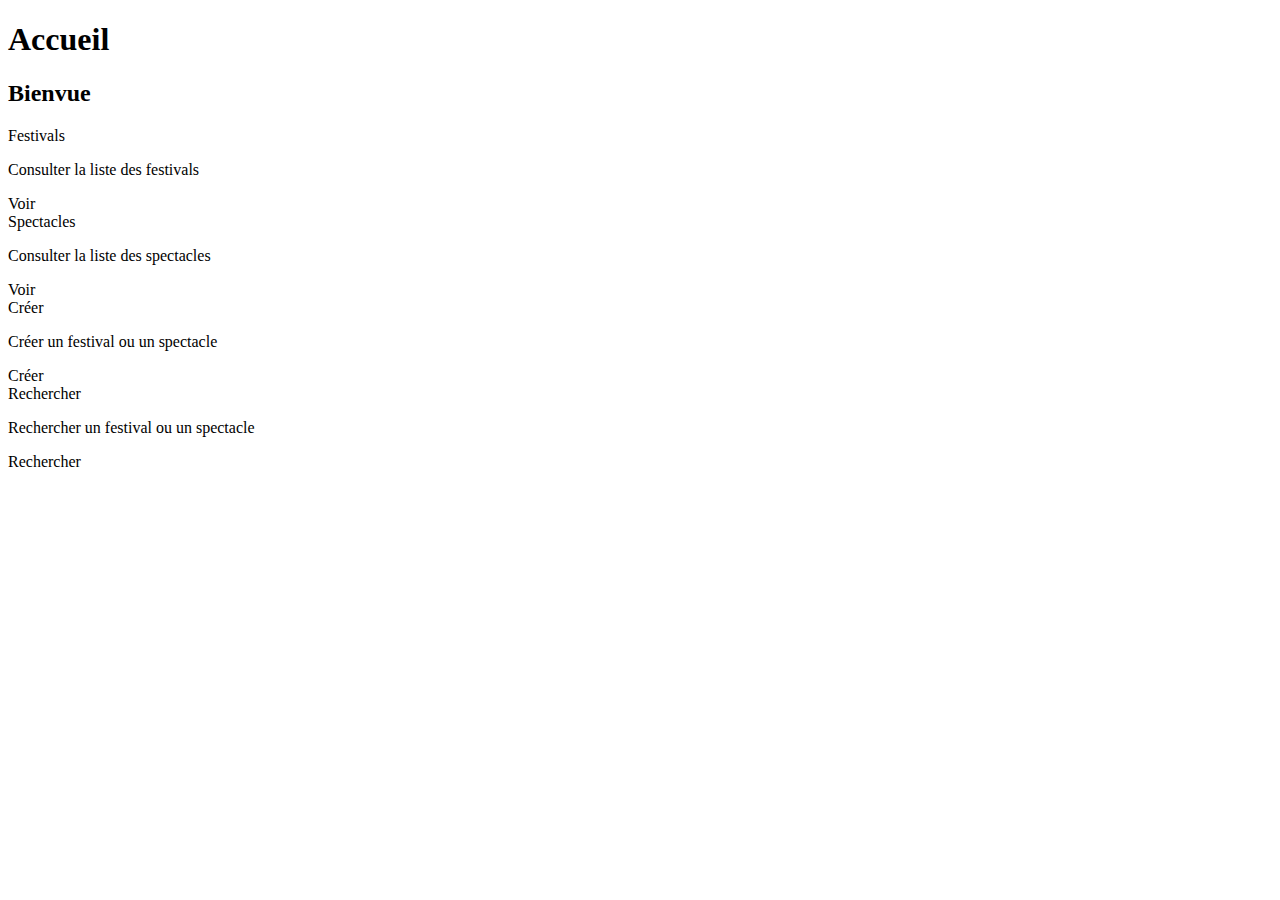
<file: src/main/resources/templates/index.html>
<!DOCTYPE html>
<html lang="fr">
    <div th:replace="~{/components/views/Header :: header('Accueil', '')}"></div>
    <div th:replace="~{/components/views/Header :: #entete}"></div>

    <div id="app" class="ui container">
        <h1>Accueil</h1>
        <h2>Bienvue <span th:text="${user.getFullName()}"></span></h2>

        <div class="ui grid">
            <div class="five wide column">
                <div class="ui card">
                    <div class="content">
                        <div class="header">Festivals</div>
                        <div class="description">
                            <p>Consulter la liste des festivals</p>
                        </div>
                    </div>
                    <div class="extra content">
                        <a class="ui button" th:href="@{/festivals}">Voir</a>
                    </div>
                </div>
            </div>
            <div class="five wide column">
                <div class="ui card">
                    <div class="content">
                        <div class="header">Spectacles</div>
                        <div class="description">
                            <p>Consulter la liste des spectacles</p>
                        </div>
                    </div>
                    <div class="extra content">
                        <a class="ui button" th:href="@{/spectacles}">Voir</a>
                    </div>
                </div>
            </div>
            <div class="six wide column">
                <div class="ui card">
                    <div class="content">
                        <div class="header">Créer</div>
                        <div class="description">
                            <p>Créer un festival ou un spectacle</p>
                        </div>
                    </div>
                    <div class="extra content">
                        <a class="ui button" th:href="@{/creer}">Créer</a>
                    </div>
                </div>
            </div>
            <div class="sixteen wide column">
                <div class="ui card">
                    <div class="content">
                        <div class="header">Rechercher</div>
                        <div class="description">
                            <p>Rechercher un festival ou un spectacle</p>
                        </div>
                    </div>
                    <div class="extra content">
                        <a class="ui button" th:href="@{/rechercher}">Rechercher</a>
                    </div>
                </div>
            </div>
        </div>
    </div>

    <div th:replace="~{/components/views/Footer}"></div>
</file>
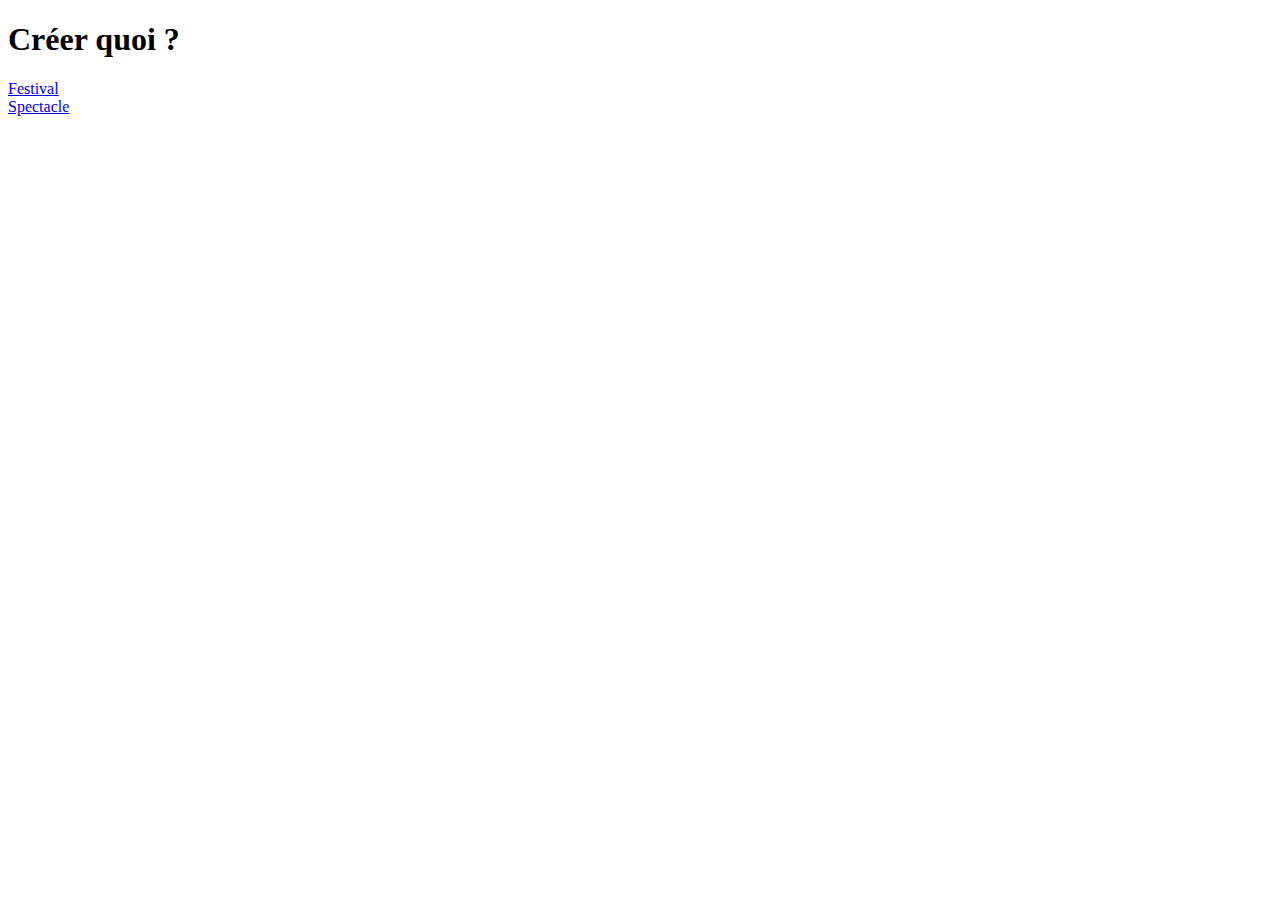
<file: src/main/resources/templates/creer.html>
<!DOCTYPE html>
<html lang="fr">
    <div th:replace="~{/components/views/Header :: header('Créer', '')}"></div>
    <div th:replace="~{/components/views/Header :: #entete}"></div>

    <div class="ui center aligned container">

        <h1>Cr&eacute;er quoi ?</h1>
        <div class="ui buttons">
            <a href="/festivals/creer" class="ui blue button">Festival</a>
            <div class="or" data-text="ou"></div>
            <a href="/spectacles/creer" class="ui green button">Spectacle</a>
        </div>
    </div>

    <div th:replace="~{/components/views/Footer}"></div>
</file>
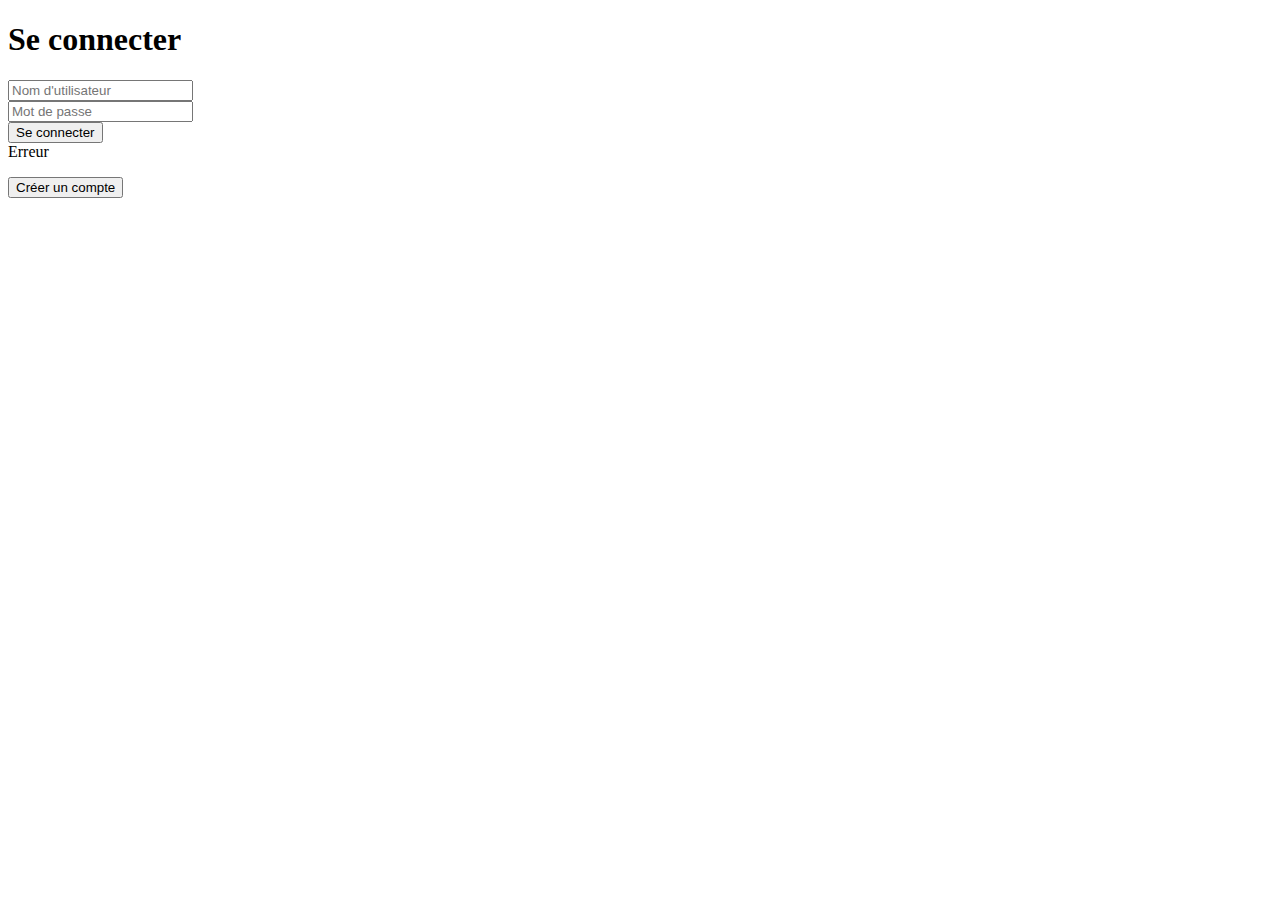
<file: src/main/resources/templates/login.html>
<!DOCTYPE html>
<html lang="fr">
    <div th:replace="~{/components/views/Header :: header('Connexion', 'login')}"></div>


    <div id="app" class="ui container">
        <h1>Se connecter</h1>

        <form class="ui large form" action="login" method="post">
            <div class="ui stacked segment">
                <div class="field">
                    <div class="ui left icon input">
                        <i class="user icon"></i>
                        <input type="text"
                               name="username"
                               placeholder="Nom d'utilisateur"
                               th:value="${username}"
                        >
                    </div>
                </div>
                <div class="field">
                    <div class="ui left icon input">
                        <i class="lock icon"></i>
                        <input type="password"
                               name="password"
                               placeholder="Mot de passe"
                               th:value="${password}"
                        >
                    </div>
                </div>
                <button class="ui fluid large submit button" type="submit">Se connecter</button>
            </div>

            <div th:if="${erreur}" class="ui error message visible">
                <div class="header">Erreur</div>
                <p th:text="${erreur}"></p>
            </div>

        </form>

        <form action="/createAccount" method="get" id="createCompte">
            <button class="ui button">
                <i class="icons">
                    <i class="icon user"></i>
                    <i class="inverted right corner icon add"></i>
                </i>
                Cr&eacute;er un compte
            </button>
        </form>

    </div>
    <div th:replace="~{/components/views/Footer}"></div>
</file>
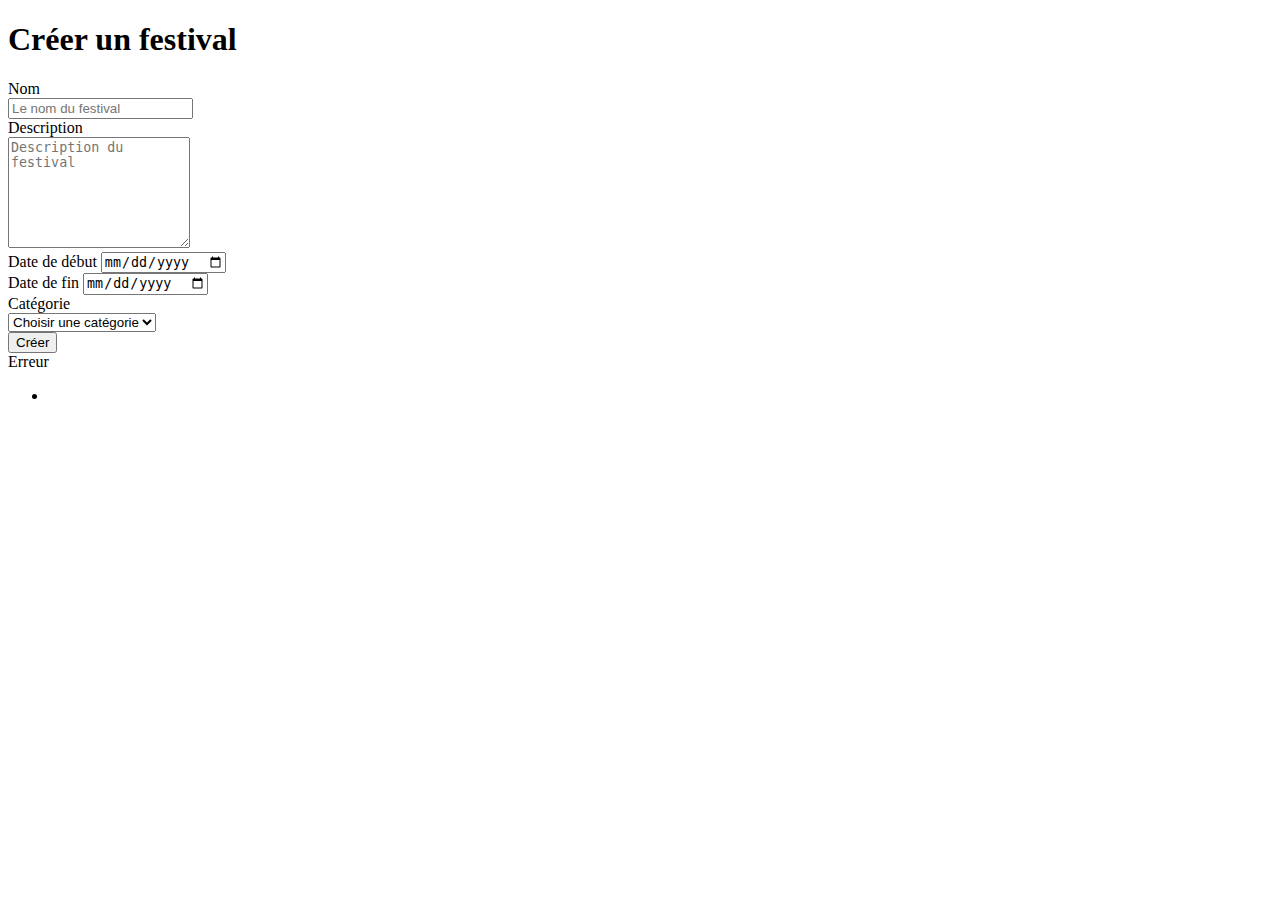
<file: src/main/resources/templates/festivals/creerFestival.html>
<!DOCTYPE html>
<html lang="fr">
    <div th:replace="~{/components/views/Header :: header('Créer Festival', '')}"></div>
    <div th:replace="~{/components/views/Header :: #entete}"></div>

    <!-- JS -->
    <script th:src="@{/js/creerFestival.js}"></script>

    <div class="ui container">
        <h1>Cr&eacute;er un festival</h1>

        <form class="ui form" method="post" action="/festivals/creer" id="formulaire">
            <div class="field required">
                <label for="nom">Nom</label>
                <div class="field">
                    <input id="nom"
                           th:value="${nom}"
                           type="text"
                           name="nom"
                           placeholder="Le nom du festival">
                </div>
            </div>
            <div class="field">
                <label for="description">Description</label>
                <div class="field">
                    <textarea id="description"
                              th:text="${description}"
                              type="text"
                              name="description"
                              placeholder="Description du festival"
                              rows="7"></textarea>
                </div>
            </div>
            <div class="field">
                <div class="two fields">
                    <div class="field required">
                        <label for="dateDebut">Date de début</label>
                        <input id="dateDebut"
                               th:value="${dateDebut}"
                               type="date"
                               name="dateDebut">
                    </div>

                    <div class="field required">
                        <label for="dateFin">Date de fin</label>
                        <input id="dateFin"
                               th:value="${dateFin}"
                               type="date"
                               name="dateFin">
                    </div>
                </div>
            </div>
            <div class="field required">
                <label for="categorie">Catégorie</label>
                <div class="field">
                    <select id="categorie" name="categorie">
                        <option value="-1" selected disabled>Choisir une cat&eacute;gorie</option>
                        <option th:each="categorie : ${categories}"
                                th:value="${categorie.id}"
                                th:selected="${categorie.id == categorieSelectionner}"
                                th:text="${categorie.nom}"></option>
                    </select>
                </div>
            </div>
            <button type="submit" class="ui button positive" tabindex="0">Cr&eacute;er</button>

            <div th:if="${erreurs}" class="ui error message visible">
                <div class="header">Erreur</div>
                <ul>
                    <li th:each="erreur : ${erreurs}" th:text="${erreur}"></li>
                </ul>
            </div>
        </form>
    </div>

    <div th:replace="~{/components/views/Footer}"></div>
</file>
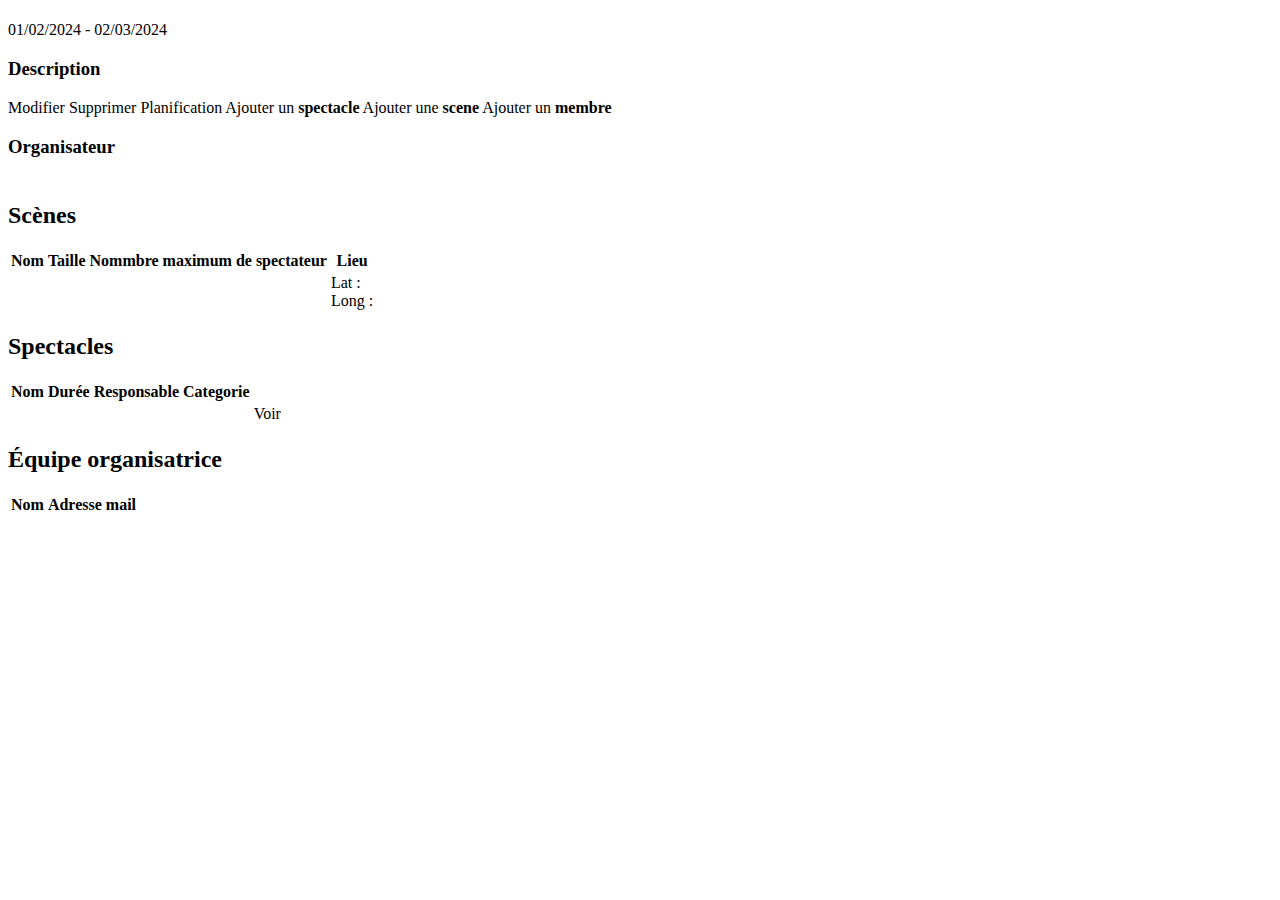
<file: src/main/resources/templates/festivals/detailsFestival.html>
<!DOCTYPE html>
<html lang="fr">
    <div th:replace="~{/components/views/Header :: header(${festival.nom}, '')}"></div>
    <div th:replace="~{/components/views/Header :: #entete}"></div>

    <!-- JS -->
    <script th:src="@{/js/detailFestival.js}"></script>

    <div id="app" class="ui container">

        <div class="ui grid">
            <div class="four wide column">
                <h1 th:text="${festival.nom}"></h1>
            </div>
            <div class="eight wide column">
                <span th:text="${festival.dateDebut}">01/02/2024</span>
                <span> - </span>
                <span th:text="${festival.dateFin}">02/03/2024</span>
            </div>
            <div class="four wide column">
                <div class="ui label large">
                    <div th:text="${festival.categorie.nom}"></div>
                </div>
            </div>
        </div>


        <div class="ui segment" id="context">
            <h3 class="ui header">Description</h3>
            <p th:text="${festival.description}"></p>

            <!-- Panneau l'atéral pour les actions -->
            <div class="ui left rail">
                <div class="ui labeled icon vertical menu">
                    <a class="item" th:href="@{/festivals/modifier/{id}(id=${festival.id})}">
                        <i class="edit icon"></i>
                        Modifier
                    </a>
                    <a class="red item" th:href="@{/festivals/supprimer/{id}(id=${festival.id})}">
                        <i class="red trash icon"></i>
                        Supprimer
                    </a>
                    <a class="item" th:href="@{/festivals/planification/{id}(id=${festival.id})}">
                        <i class="calendar icon"></i>
                        Planification
                    </a>
                    <a class="item" th:href="@{/festivals/ajouterSpectacle/{id}(id=${festival.id})}">
                        <i class="add icon"></i>
                        Ajouter un <b>spectacle</b>
                    </a>
                    <a class="item" th:href="@{/festivals/ajouterScene/{id}(id=${festival.id})}">
                        <i class="add icon"></i>
                        Ajouter une <b>scene</b>
                    </a>
                    <a class="item" th:href="@{/festivals/ajouterMembreEquipe/{id}(id=${festival.id})}">
                        <i class="icon large icons">
                            <i class="icon user"></i>
                            <i class="inverted right corner icon add"></i>
                        </i>
                        Ajouter un <b>membre</b>
                    </a>
                </div>
            </div>
        </div>

        <h3>Organisateur</h3>
        <div class="ui table ">
            <table class="ui table">
                <tbody>
                <tr>
                    <td th:text="${festival.organisateur.getFullName()}"></td>
                    <td th:text="${festival.organisateur.email}"></td>
                </tr>
                </tbody>
            </table>
        </div>

        <h2>Sc&egrave;nes</h2>
        <div class="iu celled table">
            <table class="ui celled table">
                <thead>
                <tr>
                    <th>Nom</th>
                    <th>Taille</th>
                    <th>Nommbre maximum de spectateur</th>
                    <th>Lieu</th>
                </tr>
                </thead>
                <tbody>
                <tr th:each="scene : ${festival.scenes}">
                    <td th:text="${scene.nom}"></td>
                    <td th:text="${scene.taille}"></td>
                    <td th:text="${scene.nbSpectateursMax + ' spectateurs'}"></td>
                    <td>
                        Lat : <span th:text="${scene.latitude}"></span><br>
                        Long : <span th:text="${scene.longitude}"></span>
                    </td>
                </tr>
                </tbody>
            </table>
        </div>

        <h2>Spectacles</h2>
        <div class="ui celled table">
            <table class="ui celled table">
                <thead>
                <tr>
                    <th>Nom</th>
                    <th>Dur&eacute;e</th>
                    <th>Responsable</th>
                    <th>Categorie</th>
                </tr>
                </thead>
                <tbody>
                <tr th:each="spectacle : ${festival.spectacles}">
                    <td th:text="${spectacle.nom}"></td>
                    <td th:text="${spectacle.duree + 'min'}"></td>
                    <td th:text="${spectacle.responsable.getFullName()}"></td>
                    <td th:text="${spectacle.categorie.nom}"></td>
                    <td>
                        <a class="ui button" th:href="@{/spectacles/details/{id}(id=${spectacle.id})}">Voir</a>
                    </td>
                </tr>
                </tbody>
            </table>
        </div>

        <h2>&Eacute;quipe organisatrice</h2>
        <div class="ui celled table">
            <table class="ui celled table">
                <thead>
                <tr>
                    <th>Nom</th>
                    <th>Adresse mail</th>
                </tr>
                </thead>
                <tbody>
                <tr th:each="membre : ${festival.equipeOrganisatrice}">
                    <td th:text="${membre.getFullName()}"></td>
                    <td th:text="${membre.email}"></td>
                </tr>
                </tbody>
            </table>
        </div>

    </div>
    <div th:replace="~{/components/views/Footer}"></div>
</file>
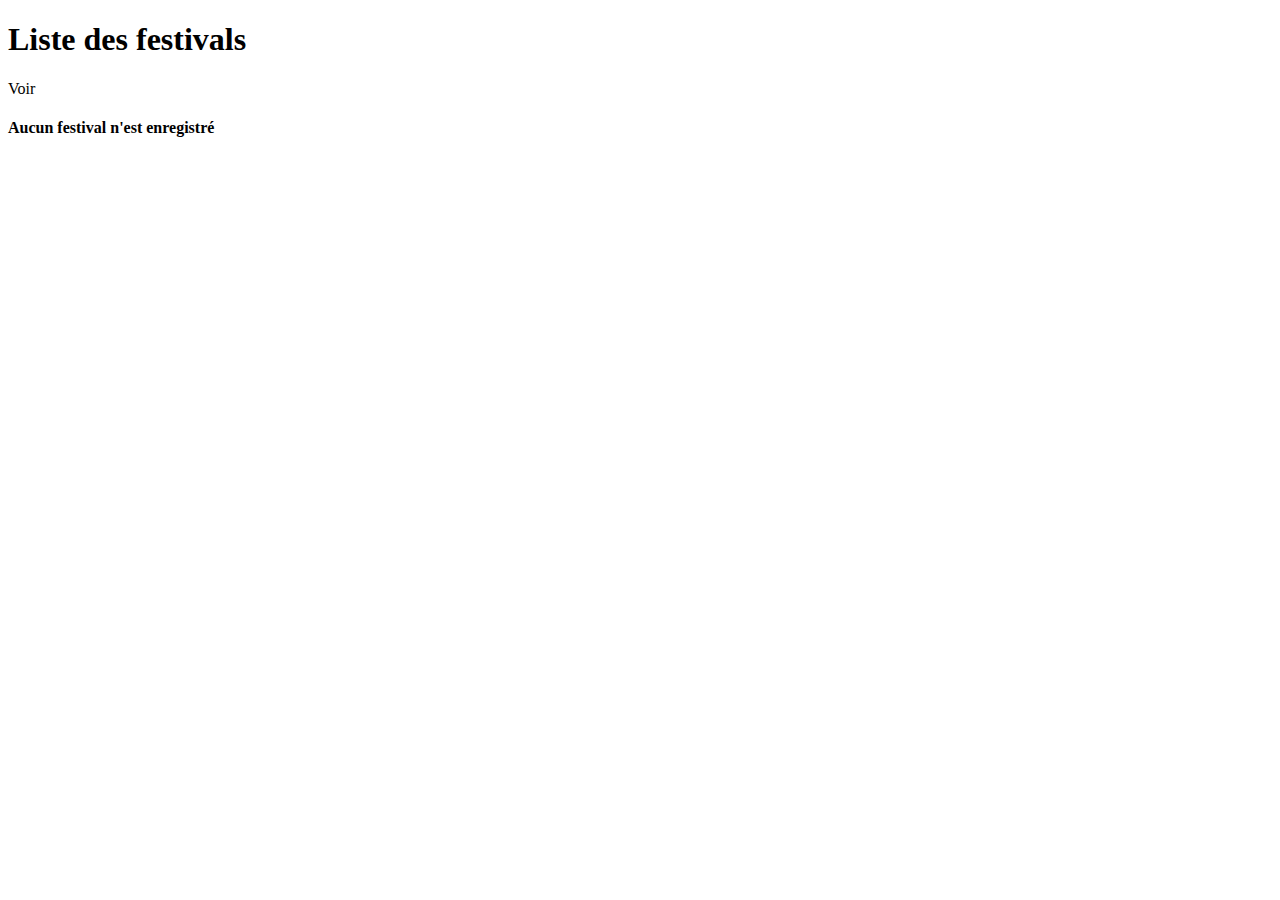
<file: src/main/resources/templates/festivals/listeFestivals.html>
<!DOCTYPE html>
<html lang="fr">
    <div th:replace="~{/components/views/Header :: header('Liste Festival', 'listeFestival')}"></div>
    <div th:replace="~{/components/views/Header :: #entete}"></div>

    <div class="ui container">

        <h1>Liste des festivals</h1>
        <div class="ui grid">
            <div th:each="festival : ${festivals}" class="four wide column">
                <div class="ui card">
                    <div class="content">
                        <div class="header" th:text="${festival.nom}"></div>
                        <div class="description">
                            <p th:text="${festival.description}"></p>
                        </div>
                    </div>
                    <div class="extra content">
                        <a class="ui button" th:href="@{/festivals/details/{id}(id=${festival.id})}">Voir</a>
                    </div>
                </div>
            </div>
        </div>
        <div th:if="${#lists.isEmpty(festivals)}" class="ui center aligned segment">
            <h4>Aucun festival n'est enregistr&eacute;</h4>
        </div>

    </div>

    <div th:replace="~{/components/views/Footer}"></div>
</file>
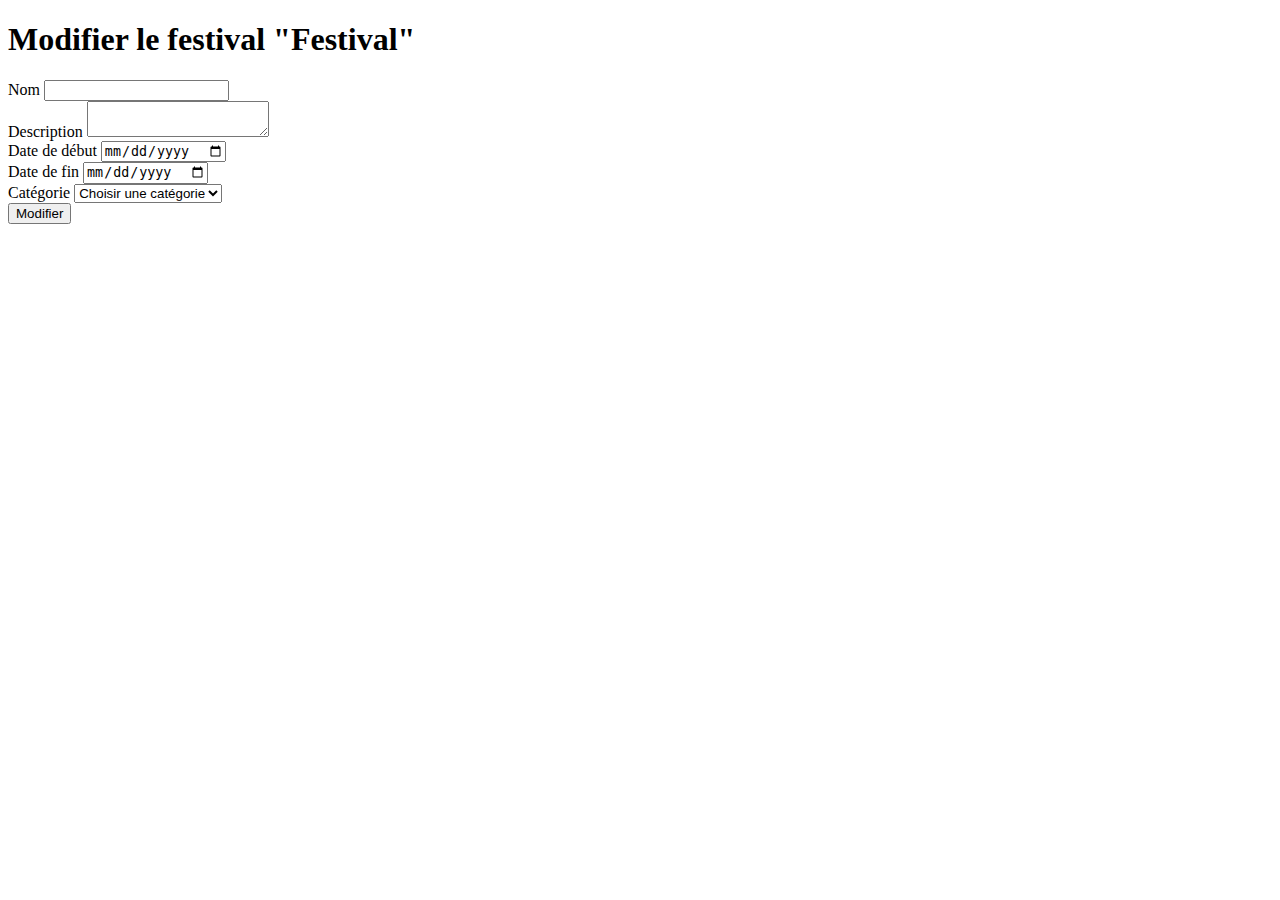
<file: src/main/resources/templates/festivals/modifierFestival.html>
<!DOCTYPE html>
<html lang="fr">
    <div th:replace="~{/components/views/Header :: header('Modifier', '')}"></div>
    <div th:replace="~{/components/views/Header :: #entete}"></div>

    <div class="ui center container">
        <h1>Modifier le festival &quot;<span th:text="${festival.nom}">Festival</span>&quot;</h1>

        <div class="ui center segment">
            <form class="ui form" th:action="@{/festivals/modifier}" method="post" th:object="${festival}">
                <input type="hidden" th:field="*{id}"/>
                <div class="field required">
                    <label for="nom">Nom</label>
                    <input type="text" id="nom" name="nom" th:field="*{nom}"/>
                </div>
                <div class="field">
                    <label for="description">Description</label>
                    <textarea id="description" name="description" th:field="*{description}"></textarea>
                </div>
                <div class="two fields">
                    <div class="field required">
                        <label for="dateDebut">Date de d&eacute;but</label>
                        <input type="date" id="dateDebut" name="dateDebut" th:value="${#temporals.format(festival.dateDebut, 'yyyy-MM-dd')}"/>
                    </div>
                    <div class="field required">
                        <label for="dateFin">Date de fin</label>
                        <input type="date" id="dateFin" name="dateFin" th:value="${#temporals.format(festival.dateFin, 'yyyy-MM-dd')}"/>
                    </div>
                </div>
                <div class="field required">
                    <label for="categorie">Catégorie</label>
                    <select id="categorie" name="categorie">
                        <option value="-1" selected disabled>Choisir une cat&eacute;gorie</option>
                        <option th:each="categorie : ${categories}"
                                th:value="${categorie.id}"
                                th:selected="${categorie.id == categorieSelectionner}"
                                th:text="${categorie.nom}"></option>
                    </select>
                </div>
                <button type="submit" class="ui blue button">Modifier</button>
            </form>
        </div>
    </div>

    <div th:replace="~{/components/views/Footer}"></div>
</file>
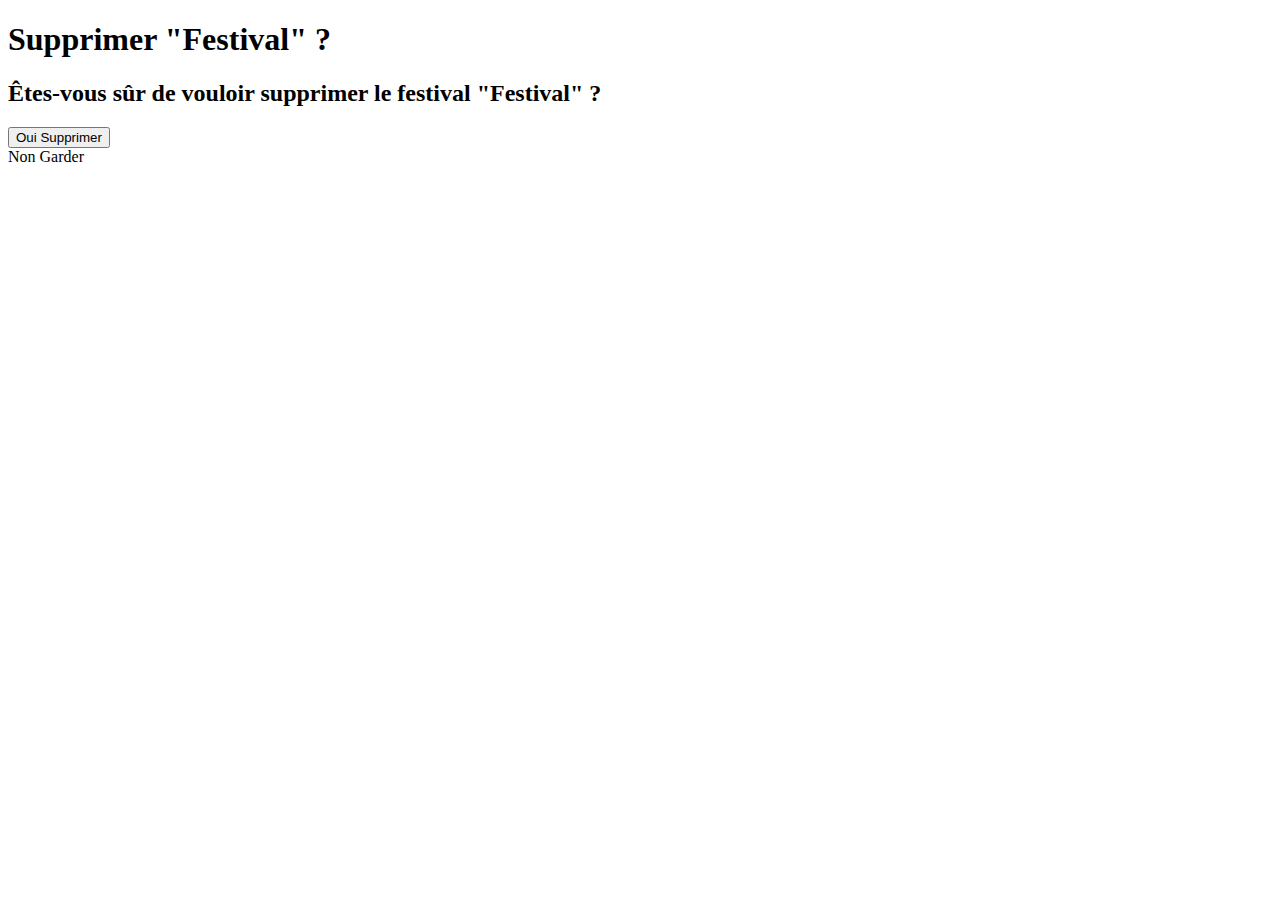
<file: src/main/resources/templates/festivals/supprimerFestival.html>
<!DOCTYPE html>
<html lang="fr">
    <div th:replace="~{/components/views/Header :: header('Supprimer', 'festivals/supprimerFestival')}"></div>
    <div th:replace="~{/components/views/Header :: #entete}"></div>

    <div class="ui center container">
        <h1>Supprimer &quot;<span th:text="${festival.nom}">Festival</span>&quot; ?</h1>

        <div class="ui center segment">
            <h2>&Ecirc;tes-vous s&ucirc;r de vouloir supprimer le festival &quot;<span
                    th:text="${festival.nom}">Festival</span>&quot; ?</h2>
            <div class="ui two column very relaxed grid">
                <div class="column">
                    <form th:action="@{/festivals/supprimer/{id}(id=${festival.id})}" method="post">
                        <button type="submit" value="Supprimer" class="ui red button">
                            <i class="trash icon white"></i>Oui Supprimer
                        </button>
                    </form>
                </div>
                <div class="column">
                    <a class="ui green button" th:href="@{/festivals/details/{id}(id=${festival.id})}">
                        <i class="arrow left icon white"></i>Non Garder
                    </a>
                </div>
            </div>
        </div>
    </div>

    <div th:replace="~{/components/views/Footer}"></div>
</file>
